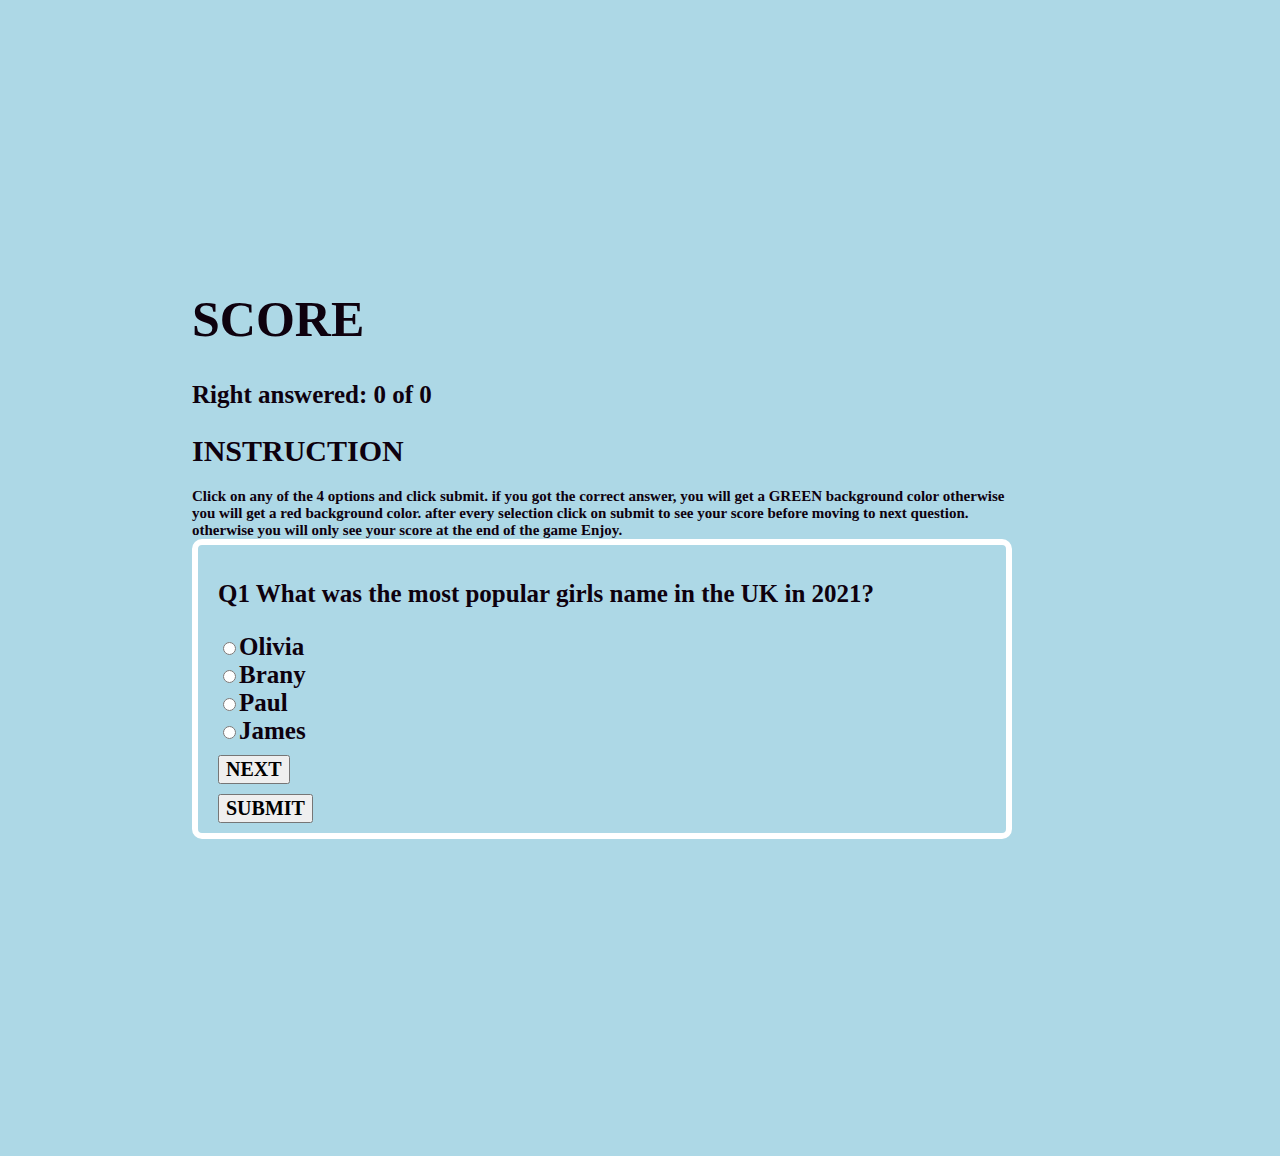
<file: index.html>
<!DOCTYPE html>
<html lang="en">
<head>
    <meta charset="UTF-8">
    <meta http-equiv="X-UA-Compatible" content="IE=edge">
    <meta name="viewport" content="width=device-width, initial-scale=1.0">
    <link rel="stylesheet" href="assets/css/style.css">
    <script defer src="assets/js/script.js"></script>
    <title>Quiz app</title>
    <link rel="shortcut icon" type="image/png" href="./assets/image/favicon.jpeg">
</head>
<body>
        <!-- score board -->
        <div class="score-board">
            <div class="score">
                <h1>SCORE</h1>
                <p id="score">
                    Right answered: <span id="right-answers">0</span>
                    of <span id="total-questions">0</span>
                </p>
            </div>
        </div>

        <!--  instructions -->
    <div class="instruction">
        <h1>INSTRUCTION</h1>
        Click on any of the 4 options and click submit. if you got the correct answer, 
        you will get a GREEN background color otherwise you will get a red background
        color. after every selection click on submit to see your score before moving
        to next question. otherwise you will only see your score at the end of the game
        Enjoy.

    </div>
    <!-- questions from 1-10-->
    <div class="container">
        <p>Q1 What was the most popular girls name in the UK in 2021?</p>
        <input type="radio" name="question1" class="correct">Olivia<br>
        <input type="radio" name="question1" class="wrong">Brany<br>
        <input type="radio" name="question1" class="wrong">Paul<br>
        <input type="radio" name="question1" class="wrong">James<br>
        <button class="next" onclick="next(1)">NEXT</button>
        <button onclick="result(this)">SUBMIT</button>

    </div>
    <div class="container">
        <p>Q2 In what US State is the city Nashville?</p>
        <input type="radio" name="question2" class="wrong">Ohia<br>
        <input type="radio" name="question2" class="wrong">New York<br>
        <input type="radio" name="question2" class="correct">Tennessee<br>
        <input type="radio" name="question2" class="wrong">Georgia<br>
        <button class="next" onclick="next(2)">NEXT</button>
        <button onclick="result(this)">SUBMIT</button>

    </div>
    <div class="container">
        <p>Q3 What was the Turkish city of Istanbul called before 1930?</p>
        <input type="radio" name="question3" class="wrong">Bursa<br>
        <input type="radio" name="question3" class="wrong">Konya<br>
        <input type="radio" name="question3" class="correct">Constantinople<br>
        <input type="radio" name="question3" class="wrong">Ankara<br>
        <button class="next" onclick="next(3)">NEXT</button> 
        <button onclick="result(this)">SUBMIT</button>

    </div>
    <div class="container">
        <p>Q4 Who wrote the novels Gone Girl and Sharp Objects?</p>
        <input type="radio" name="question4" class="correct">Gillian Flynn<br>
        <input type="radio" name="question4" class="wrong">Emily Dickinson<br>
        <input type="radio" name="question4" class="wrong">Robert Frost<br>
        <input type="radio" name="question4" class="wrong">Walt Whitman<br>
        <button class="next" onclick="next(4)">NEXT</button> 
        <button onclick="result(this)">SUBMIT</button>
    </div>
    
    <div class="container">
        <p>Q5 In which part of your body would you find the cruciate ligament?</p>
        <input type="radio" name="question5" class="correct">Knee<br>
        <input type="radio" name="question5" class="wrong">Brain<br>
        <input type="radio" name="question5" class="wrong">Hand<br>
        <input type="radio" name="question5" class="wrong">Foot<br>
        <button class="next" onclick="next(5)">NEXT</button>
        <button onclick="result(this)">SUBMIT</button>

    </div>
    <div class="container">
        <p>Q6 What is the name of the main antagonist in the Shakespeare play Othello?</p>
        <input type="radio" name="question6" class="wrong">Olivia<br>
        <input type="radio" name="question6" class="wrong">Call of Duty<br>
        <input type="radio" name="question6" class="correct">Iago<br>
        <input type="radio" name="question6" class="wrong">Tennessee<br>
        <button class="next" onclick="next(6)">NEXT</button>
        <button onclick="result(this)">SUBMIT</button>

    </div>
    <div class="container">
        <p>Q7 What element is denoted by the chemical symbol Sn in the periodic table?</p>
        <input type="radio" name="question7" class="wrong">Krone<br>
        <input type="radio" name="question7" class="wrong">Netherlands<br>
        <input type="radio" name="question7" class="wrong">Marathon<br>
        <input type="radio" name="question7" class="correct">Tin<br>
        <button class="next" onclick="next(7)">NEXT</button> 
        <button onclick="result(this)">SUBMIT</button>

    </div>
    <div class="container">
        <p>Q8 How many of Henry VIII's wives were called Catherine?</p>
        <input type="radio" name="question8" class="correct">6<br>
        <input type="radio" name="question8" class="wrong">3<br>
        <input type="radio" name="question8" class="wrong">2<br>
        <input type="radio" name="question8" class="wrong">0<br>
        <button class="next" onclick="next(8)">NEXT</button>
        <button onclick="result(this)">SUBMIT</button>
    </div>
    <div class="container">
    <p>Q9 What is the smallest planet in our solar system?</p>
        <input type="radio" name="question9" class="correct">Mercury<br>
        <input type="radio" name="question9" class="wrong">Mars<br>
        <input type="radio" name="question9" class="wrong">Earth<br>
        <input type="radio" name="question9" class="wrong">Jupital<br>
        <button class="next" onclick="next(9)">NEXT</button> 
        <button onclick="result(this)">SUBMIT</button>
    </div>
    
    <div class="container">
        Q10 From what grain is the Japanese spirit Sake made?<hr>
        <input type="radio" name="question10" class="wrong">Bread<br>
        <input type="radio" name="question10" class="correct">Rice<br>
        <input type="radio" name="question10" class="wrong">Chips<br>
        <input type="radio" name="question10" class="wrong">Potato<br>
        <button onclick="result(this)">SUBMIT</button>

    </div>

</body>
</html>
</file>
<file: assets/css/style.css>
* {
    font-family: Cambria, Cochin, Georgia, Times, 'Times New Roman', serif; 
}
:root {
    --hue-neutral: 200;
    --hue-wrong: 0;
    --hue-correct: 145;
}
body {
    --hue:var(--hue-neutral);
    padding-top: 20%;
    padding-left: 15%;
    margin: 0;
    width: 100vw;
    height: 100vh;
    justify-content: center;
    align-items: center;
    background-color: lightblue;
    font-weight: bolder;
    color: rgb(14, 1, 14);
    font-size: 25px;
}
.instruction{
    font-size: 15px;
    padding-right: 35%;
    justify-content: center;

}
.container{
    border: 6px solid white;
    border-radius: 10px;
    width: 60%;
    padding: 10px 20px;
    display: none;
}
button{
    margin-top: 10px;
    font-size: 20px;
    font-weight: bolder;
    display: flex;
    justify-content: center;
    align-items: center;
}
.container:hover {
    border-color: rgb(13, 14, 13);
}
body.correct {
    --hue: var(--hue-correct);
}
body.wrong {
    --hue: var(--hue-wrong);
}
.error {
    width: 50%;
    display: flex;
    flex-direction: column;
    text-align: center;

}
    .error h1 {
        display: flex;
        justify-content: center;
        font-size: 20rem;
        margin: 0;
        font-weight: 900;
        letter-spacing: 20px;
        color: #3b0ce6;
       
    }

    .error a {
        text-decoration: none;
        background-color: rgb(17, 223, 34);
        color: #fcfafa;
        padding: 12px 24px;
        border-radius: 25px;
        display: inline-block;
        font-size: 30px;
    }
    .error p {
        font-size: 30px;
    }

@media only screen and (max-width: 800px) {
    body {
        padding-top: 20%;
        width: 70vw;
        height: 70vh;
        justify-content: center;
        font-size: 10px;
    }
    .instruction{
        font-size: 10px;
        padding-bottom: 1%;
    
    }
    .container{
        border: 4px solid white;

    }
    button{
        margin-top: 10px;
        font-size: 10px;

    }
    .error {
        width: 60%;
        display: flex;
        flex-direction: column;
        text-align: center;
        padding-left: 40px;
        align-items: center;
        padding-right: 20px;
    
    }
        .error h1 {
            display: flex;
            justify-content: center;
            font-size: 10rem;
            margin: 0;
            font-weight: 300;
            letter-spacing: 10px;
            color: #3b0ce6;
           
        }
    
        .error a {
            text-decoration: none;
            background-color: rgb(17, 223, 34);
            color: #fcfafa;
            padding: 12px 24px;
            border-radius: 25px;
            display: inline-block;
            font-size: 10px;
        }
        .error p {
            font-size: 10px;
        }
    
}
@media only screen and (max-width: 400px) {
    .error {
        width: 60%;
        display: flex;
        flex-direction: column;
        text-align: center;
        padding-left: 40px;
        align-items: center;
        padding-right: 20px;
    
    }
        .error h1 {
            display: flex;
            justify-content: center;
            font-size: 5rem;
            margin: 0;
            font-weight: 100;
            letter-spacing: 5px;
            color: #3b0ce6;
           
        }
    
        .error a {
            text-decoration: none;
            background-color: rgb(17, 223, 34);
            color: #fcfafa;
            padding: 10px 10px;
            border-radius: 25px;
            display: inline-block;
            font-size: 10px;
        }
        .error p {
            font-size: 10px;
        }
    }
</file>
